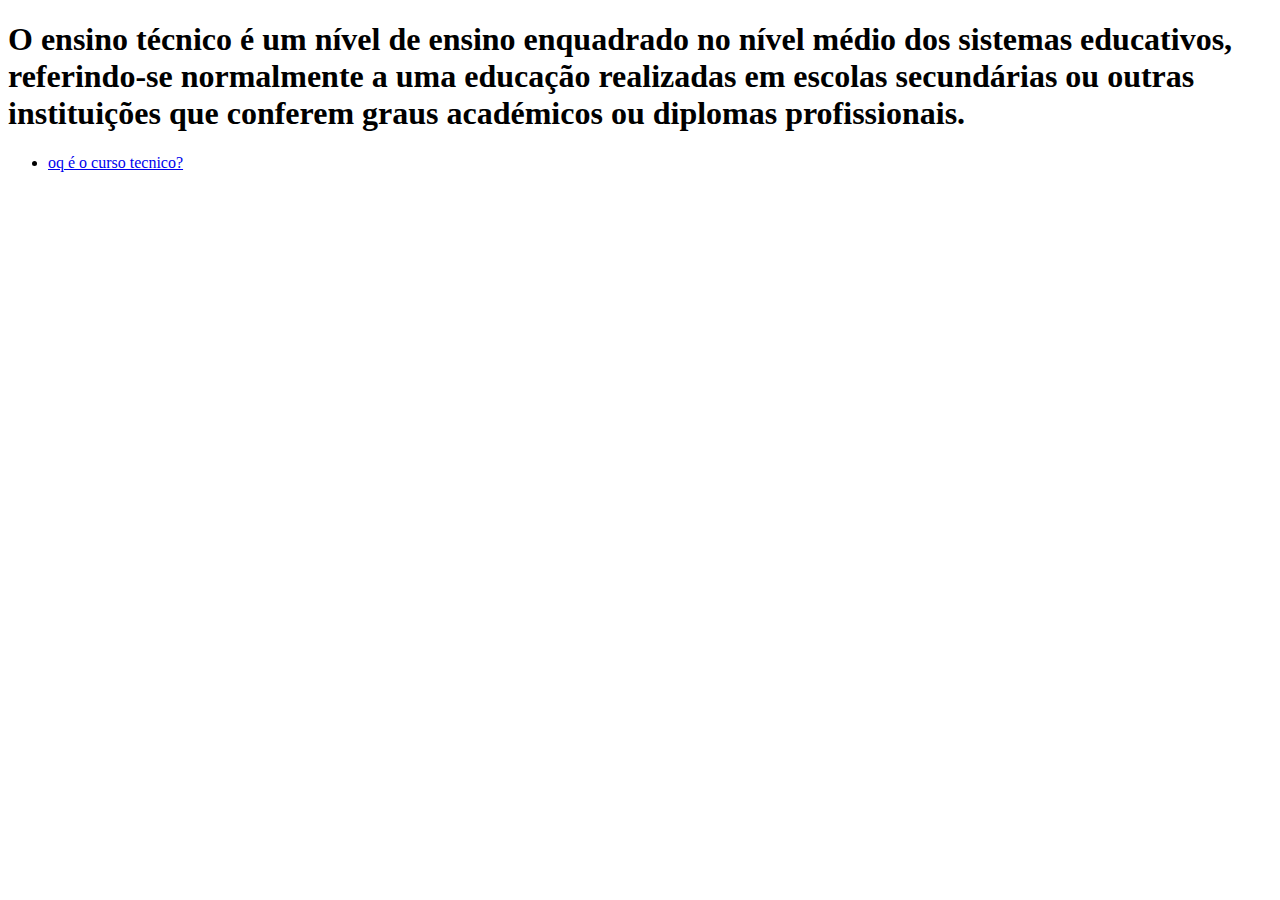
<file: oq é.html>
<!DOCTYPE html>
<html lang="en">
<head>
    <meta charset="UTF-8">
    <meta http-equiv="X-UA-Compatible" content="IE=edge">
    <meta name="viewport" content="width=device-width, initial-scale=1.0">
    <title>Document</title>
</head>
<body>
    
    <h1>O ensino técnico é um nível de ensino enquadrado no nível médio dos sistemas educativos, referindo-se normalmente a uma educação realizadas em escolas secundárias ou outras instituições que conferem graus académicos ou diplomas profissionais. </h1>
    <header>  <ul>
        <li><a href="index.html">oq é o curso tecnico?</a></li>
    </ul></header>
       
    
        
</body>
</html>
</file>
